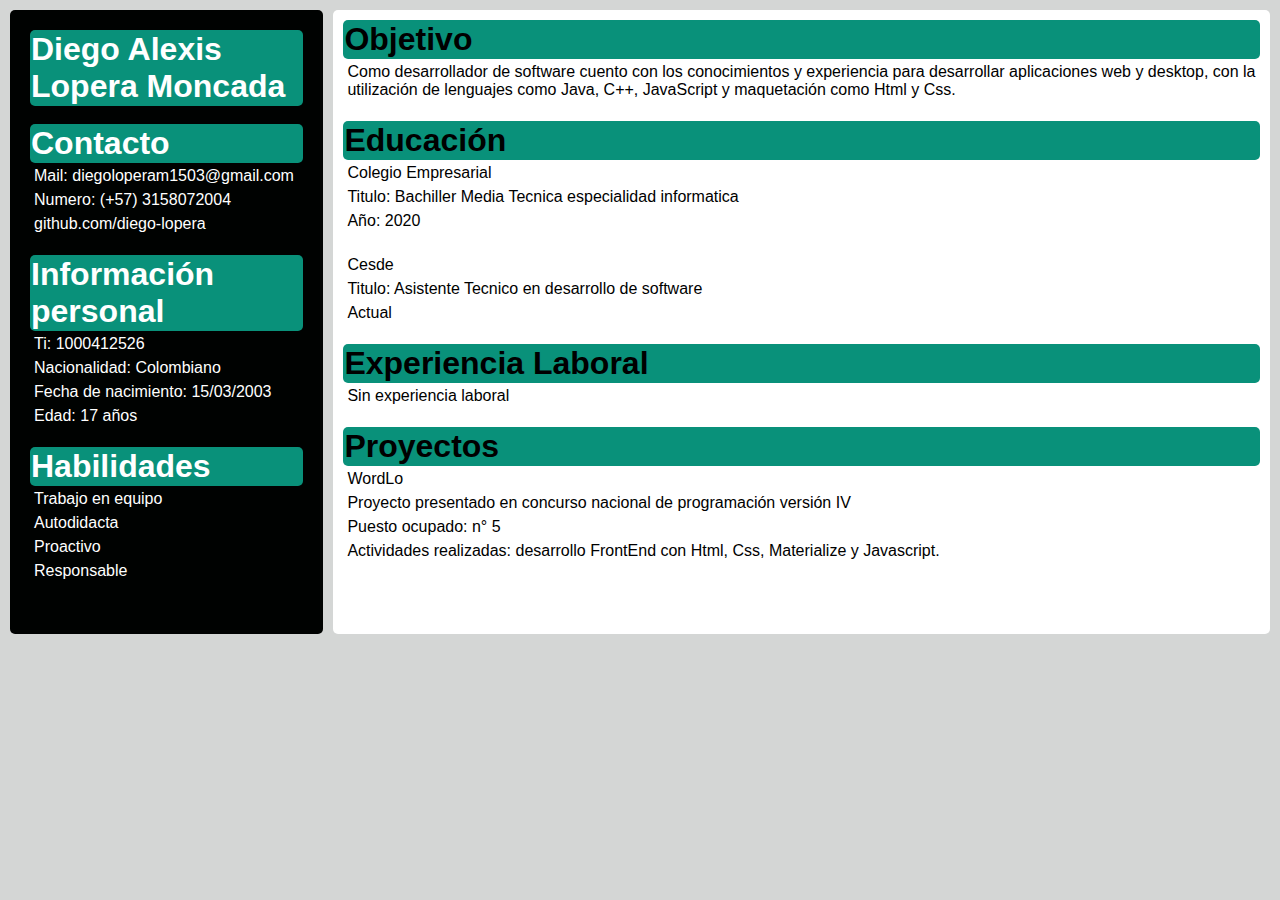
<file: index.html>
<!DOCTYPE html>
<html lang="es">
<head>
    <meta charset="UTF-8">
    <meta http-equiv="X-UA-Compatible" content="IE=edge">
    <meta name="viewport" content="width=device-width, initial-scale=1.0">
    <title>Curriculum vitae</title>
    <link rel="stylesheet" href="estilos.css">

</head>

<body>
    <div class="contenedor">

        <div class="aside">

            <h1 class="nombre">Diego Alexis Lopera Moncada</h1>
            <br>

            <H1>Contacto</H1>
            <p>Mail: diegoloperam1503@gmail.com</p> 
            <p>Numero: (+57) 3158072004</p>
            <p>github.com/diego-lopera</p>

            <br>

            <H1>Información personal</H1> 
            <p>Ti: 1000412526</p>
            <p>Nacionalidad: Colombiano</p>
            <p>Fecha de nacimiento: 15/03/2003</p>
            <p>Edad: 17 años</p>

            <br>

            <H1>Habilidades</H1> 
            <p>Trabajo en equipo</p>
            <p>Autodidacta</p>
            <p>Proactivo</p>
            <p>Responsable</p>

        </div>

        <div class="cuerpo">

            <main>

                <H1>Objetivo</H1>
                <p>Como desarrollador de software cuento con los conocimientos y experiencia 
                    para desarrollar aplicaciones web y desktop, con la utilización de lenguajes
                     como Java, C++, JavaScript y maquetación como Html y Css.
                </p>

                <br>
    
                <H1>Educación</H1>
                <p>Colegio Empresarial</p>
                <p>Titulo: Bachiller Media Tecnica especialidad informatica</p>
                <p>Año: 2020</p>
                <br>
                <p>Cesde</p>
                <p>Titulo: Asistente Tecnico en desarrollo de software</p>
                <p>Actual</p>

                <br>
    
                <H1>Experiencia Laboral</H1>
                <p>Sin experiencia laboral</p>

                <br>
    
                <H1>Proyectos</H1>
                <p>WordLo</p>
                <p>Proyecto presentado en concurso nacional de programación versión IV</p>
                <p>Puesto ocupado: n° 5</p>
                <p>Actividades realizadas: desarrollo FrontEnd con Html, Css, Materialize y Javascript.</p>

            </main>

        </div>

    </div>
</body>
</html>
</file>
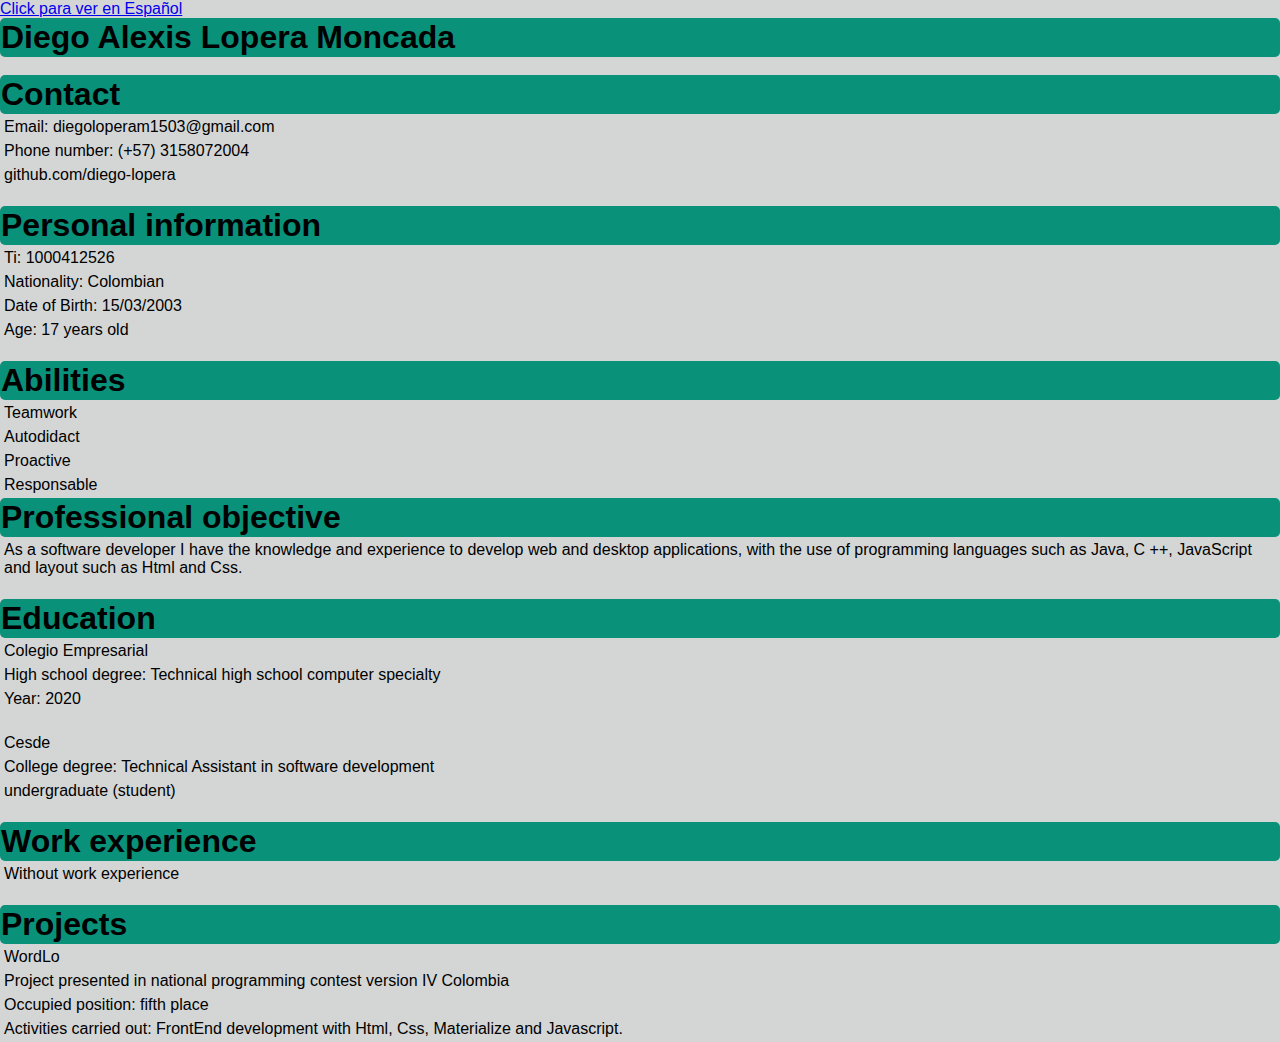
<file: index2.html>
<!DOCTYPE html>
<html lang="es">
<head>
    <meta charset="UTF-8">
    <meta http-equiv="X-UA-Compatible" content="IE=edge">
    <meta name="viewport" content="width=device-width, initial-scale=1.0">
    <title>Curriculum vitae</title>
    <link rel="stylesheet" href="estilos.css">
</head>
<body>

    <div class="boton">
        <a href="index.html">Click para ver en Español</a>
    </div>

    <div class="contenedor2">

        <div class="aside2">

            <h1 class="nombre2">Diego Alexis Lopera Moncada</h1>
            <br>

            <H1>Contact</H1>
            <p>Email: diegoloperam1503@gmail.com</p> 
            <p>Phone number: (+57) 3158072004</p>
            <p>github.com/diego-lopera</p>

            <br>

            <H1>Personal information</H1> 
            <p>Ti: 1000412526</p>
            <p>Nationality: Colombian</p>
            <p>Date of Birth: 15/03/2003</p>
            <p>Age: 17 years old</p>

            <br>

            <H1>Abilities</H1> 
            <p>Teamwork</p>
            <p>Autodidact</p>
            <p>Proactive</p>
            <p>Responsable</p>

        </div>

        <div class="cuerpo2">

            <main>

                <H1>Professional objective</H1>
                <p>As a software developer I have the knowledge and experience to develop web 
                    and desktop applications, with the use of programming languages such as Java,
                     C ++, JavaScript and layout such as Html and Css.
                </p>

                <br>
    
                <H1>Education</H1>
                <p>Colegio Empresarial</p>
                <p>High school degree: Technical high school computer specialty</p>
                <p>Year: 2020</p>
                <br>
                <p>Cesde</p>
                <p>College degree: Technical Assistant in software development</p>
                <p>undergraduate (student)</p>

                <br>
    
                <H1>Work experience</H1>
                <p>Without work experience</p>

                <br>
    
                <H1>Projects</H1>
                <p>WordLo</p>
                <p>Project presented in national programming contest version IV Colombia</p>
                <p>Occupied position: fifth place</p>
                <p>Activities carried out: FrontEnd development with Html, Css, Materialize and Javascript.</p>

            </main>

        </div>

    </div>
    
</body>
</html>
</file>
<file: estilos.css>
*{
    margin: 0;
    padding: 0;
}

body{
    background: rgb(212, 214, 213);
    color: #000;
    font-family: sans-serif;
}


.aside{

    background: rgb(0, 2, 1);
    color: white;
    margin: 5px;
    padding: 20px;
    padding-bottom: 50px;
    border-radius: 5px;
}

.cuerpo{

    background: #fff;
    margin: 5px;
    padding: 10px;
    border-radius: 5px;

}

p{
    margin: 2px;
    padding: 2px;
}

.nombre{
    background: rgb(9, 145, 122);
}

H1{
    background: rgb(9, 145, 122);
    border-radius: 5px;
    padding: 1px;
}

@media (min-width: 768px){
    .contenedor{
    
        display: flex;
        padding: 5px;
    
    }
}
</file>
